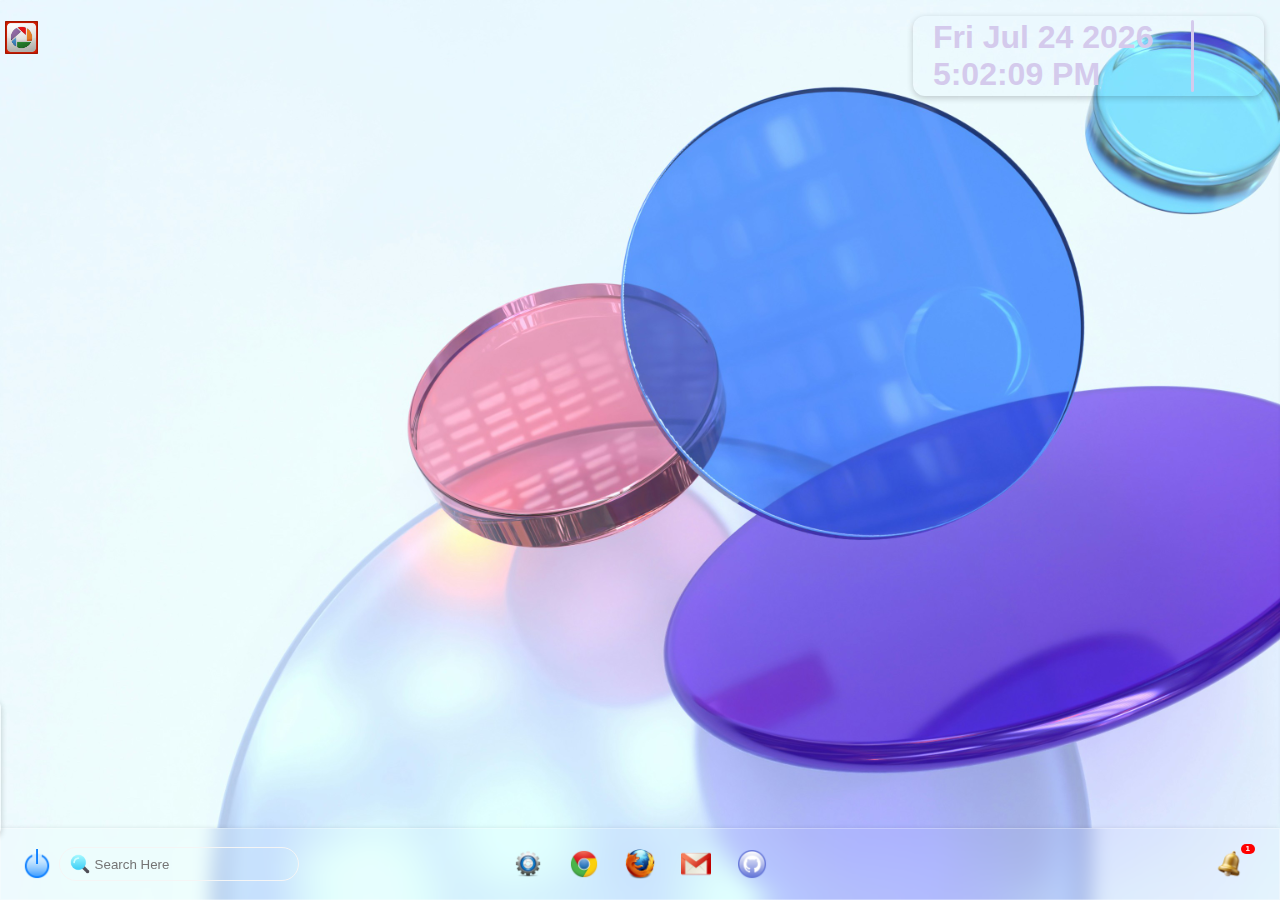
<file: gpt.html>
<!DOCTYPE html>
<html lang="en">
<head>
  <meta charset="UTF-8" />
  <meta name="viewport" content="width=device-width, initial-scale=1.0"/>
  <title>My OS</title>
  <link rel="stylesheet" href="gpt.css"/>
  <link rel="stylesheet" href="https://cdnjs.cloudflare.com/ajax/libs/font-awesome/6.4.0/css/all.min.css" integrity="sha512-pO4+FqkVJc8N9nSxyHwDq6ZgXM74Ukf3tX8fblL7I6L6Z3E3c6B3E7r5xR5oFbIh7uHLl2PBgkUxJbwN1Qd8Q==" crossorigin="anonymous" referrerpolicy="no-referrer"/>
  <link rel="preconnect" href="https://fonts.googleapis.com"/>
  <link rel="preconnect" href="https://fonts.gstatic.com" crossorigin/>
  <link href="https://fonts.googleapis.com/css2?family=Roboto+Slab:wght@300;500;700&display=swap" rel="stylesheet"/>

  <script>
    function showTime() {
      const now = new Date();
      const date = now.toDateString(); 
      const time = now.toLocaleTimeString(); 
      document.getElementById("clock").textContent = date + " " + time;
    }
    setInterval(showTime, 1000);
    document.addEventListener("DOMContentLoaded", showTime);
  </script>
</head>
<body>
  <div class="content">
    <!-- Desktop Icons -->
    <a href="#" class="an-p draggable"><img src="/assets/icons/computer.png" alt="" class="icons"></a>
    <a href="#" class="an-p draggable"><img src="/assets/icons/folder.png" alt="" class="icons"></a>
    <a href="#" class="an-p draggable"><img src="/assets/icons/pi.png" alt="" class="icons"></a>
    <a href="#" class="an-p draggable"><img src="/assets/icons/blender.png" alt="" class="icons"></a>
    <a href="https://poki.com/en/g/venge-io" class="an-p draggable"><img src="/assets/icons/game.png" alt="" class="icons"></a>
    <a href="#" class="an-p draggable"><img src="/assets/icons/reason.png" alt="" class="icons"></a>
    <a href="#" class="an-p draggable"><img src="/assets/icons/note.png" alt="" class="icons"></a>
    <a href="#" class="an-p draggable"><img src="/assets/icons/adobe.png" alt="" class="icons"></a>
    <a href="#" class="an-p draggable"><img src="/assets/icons/picasa.png" alt="" class="icons"></a>

    <!-- Clock + System Icons -->
    <div class="sdiv">
      <div id="clock"></div>
      <div class="line"></div>
      <div class="ico">
        <i class="fa-solid fa-wifi"></i>
        <i class="fa-solid fa-volume-high"></i>
        <i class="fa-solid fa-battery-full"></i>
      </div>
    </div>
  </div>

  <!-- Taskbar -->
  <nav>
    <!-- Power & Search -->
    <div class="first">
      <input type="checkbox" class="hide" id="hid">
      <label for="hid" style="display:flex;align-items:center;">
        <img src="/assets/icons/2142692_off_power_switch_switcher_icon.png" alt="" class="icons">
      </label>
      <div class="menu">
        <p class="men-opt"><img src="/assets/icons/2142692_off_power_switch_switcher_icon.png" alt="" class="icon2"> Shut down</p>
        <p class="men-opt"><img src="/assets/icons/restart.png" alt="" class="icon2"> Restart</p>
        <p class="men-opt"><img src="/assets/icons/sleep.png" alt="" class="icon2"> Sleep</p>
      </div>
      <input type="search" class="search" placeholder="Search Here">
    </div>

    <!-- Pinned Apps -->
    <div class="pin">
      <img src="/assets/icons/37062_setting_config_gears_icon.png" alt="" class="icons">
      <a href="https://www.google.com/"><img src="/assets/icons/crome.png" alt="" class="icons"></a>
      <a href="https://www.firefox.com/"><img src="/assets/icons/fire fox.png" alt="" class="icons"></a>
      <a href="https://mail.google.com/"><img src="/assets/icons/mail.png" alt="" class="icons"></a>
      <a href="https://github.com/"><img src="/assets/icons/git.png" alt="" class="icons"></a>
    </div>

    <!-- Notifications -->
    <div class="not">
      <input type="checkbox" id="bell">
      <label for="bell" style="display:flex;">
        <img src="/assets/icons/bell.png" alt="" class="icons">
        <div class="badge">1</div>
      </label>
      <div class="nf-bar">
        <div class="nf-top">
          <h3 class="font-1">Notifications</h3>
          <div class="n-opt">
            <img src="/assets/icons/sy-bell.png" class="icon-nf">
            <button class="cleare-nf">Clear all</button>
          </div>
        </div>
        <div class="mess-1">
          <h4 class="font-1" style="display:flex;align-items:center;gap:0.2rem;">
            <img src="/assets/icons/Whatsapp.png" class="hed-icon"> WhatsApp
          </h4>
          <div class="mess-box">
            <p class="font-1" id="heading" style="display:flex;align-items:center;gap:0.2rem;">
              <img src="/assets/icons/girl-2.png" class="dp">Known
            </p>
            <p class="font-1" id="message">Good Night ❤️</p>
          </div>
        </div>
      </div>
    </div>
  </nav>

  <!-- Drag & Drop Script -->
  <script>
    window.addEventListener("DOMContentLoaded", () => {
      document.querySelectorAll(".draggable").forEach(icon => {
        icon.addEventListener("mousedown", function(e) {
          let shiftX = e.clientX - icon.getBoundingClientRect().left;
          let shiftY = e.clientY - icon.getBoundingClientRect().top;

          icon.style.position = "absolute";
          icon.style.zIndex = 1000;

          function moveAt(pageX, pageY) {
            icon.style.left = pageX - shiftX + "px";
            icon.style.top = pageY - shiftY + "px";
          }

          moveAt(e.pageX, e.pageY);

          function onMouseMove(e) {
            moveAt(e.pageX, e.pageY);
          }

          document.addEventListener("mousemove", onMouseMove);

          icon.onmouseup = function() {
            document.removeEventListener("mousemove", onMouseMove);
            icon.onmouseup = null;
          };
        });

        icon.ondragstart = () => false;
      });
    });
  </script>
</body>
</html>
</file>
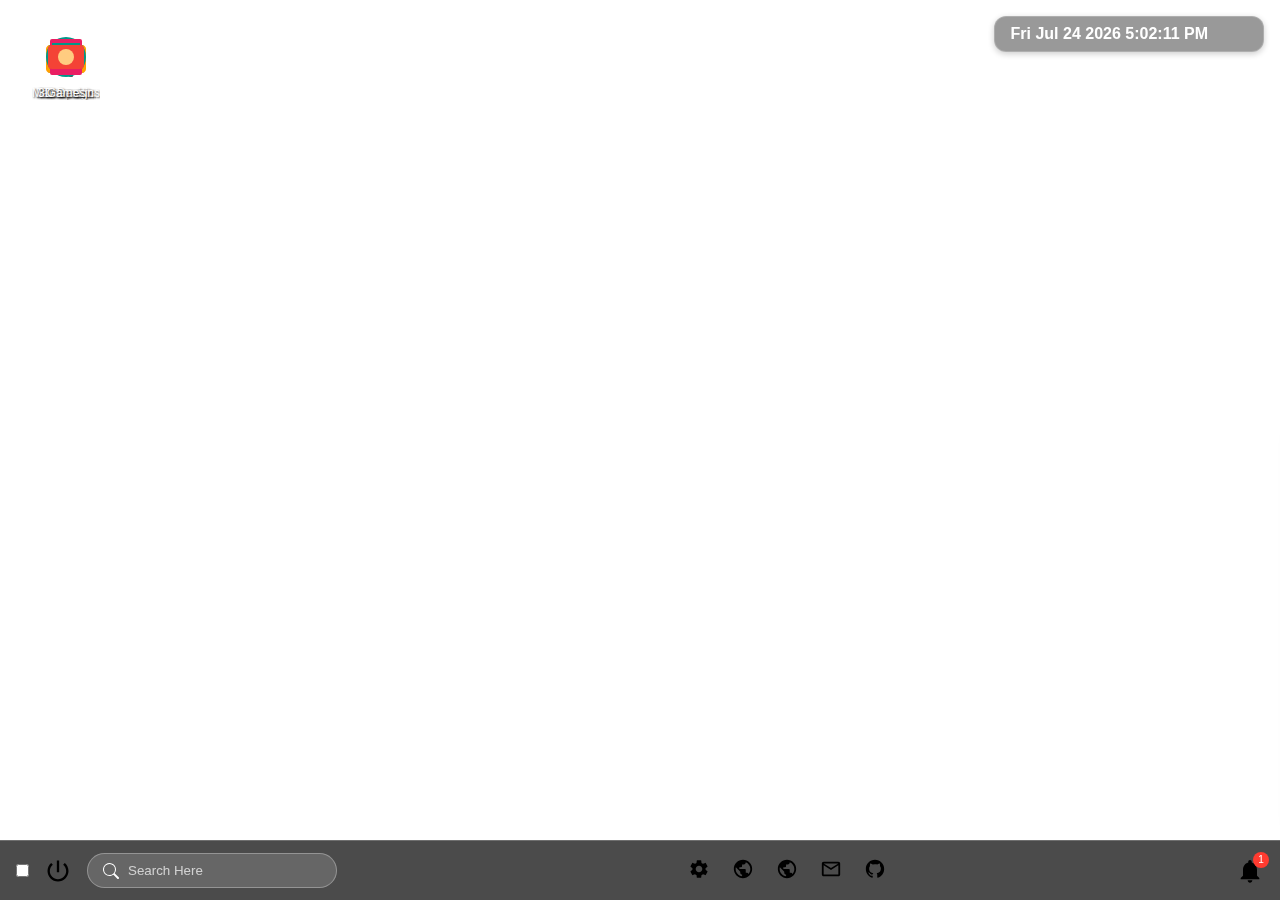
<file: s.html>
<!DOCTYPE html>
<html lang="en">
<head>
  <meta charset="UTF-8" />
  <meta name="viewport" content="width=device-width, initial-scale=1.0"/>
  <title>My OS</title>
  <link rel="stylesheet" href="https://cdnjs.cloudflare.com/ajax/libs/font-awesome/6.4.0/css/all.min.css" integrity="sha512-pO4+FqkVJc8N9nSxyHwDq6ZgXM74Ukf3tX8fblL7I6L6Z3E3c6B3E7r5xR5oFbIh7uHLl2PBgkUxJbwN1Qd8Q==" crossorigin="anonymous" referrerpolicy="no-referrer"/>
  <link rel="preconnect" href="https://fonts.googleapis.com"/>
  <link rel="preconnect" href="https://fonts.gstatic.com" crossorigin/>
  <link href="https://fonts.googleapis.com/css2?family=Roboto+Slab:wght@300;500;700&display=swap" rel="stylesheet"/>
  <style>
    * {
      margin: 0;
      padding: 0;
      box-sizing: border-box;
      font-family: 'Segoe UI', Tahoma, Geneva, Verdana, sans-serif;
    }

    body {
      background-image: url('https://images.unsplash.com/photo-1542831371-29b0f74f9713?ixlib=rb-4.0.3&ixid=M3wxMjA3fDB8MHxwaG90by1wYWdlfHx8fGVufDB8fHx8fA%3D%3D&auto=format&fit=crop&w=2070&q=80');
      background-size: cover;
      background-position: center;
      overflow: hidden;
      height: 100vh;
      display: flex;
      flex-direction: column;
    }

    .content {
      flex: 1;
      padding: 1rem;
      position: relative;
      overflow: hidden;
    }

    .desktop-icons {
      display: grid;
      grid-template-columns: repeat(auto-fill, 80px);
      grid-auto-rows: 80px;
      gap: 15px;
      padding: 10px;
    }

    .icon-container {
      display: flex;
      flex-direction: column;
      align-items: center;
      justify-content: center;
      width: 80px;
      height: 80px;
      border-radius: 8px;
      transition: all 0.2s ease;
      cursor: pointer;
      user-select: none;
    }

    .icon-container:hover {
      background-color: rgba(255, 255, 255, 0.3);
    }

    .icon-container img {
      width: 48px;
      height: 48px;
      object-fit: contain;
    }

    .icon-label {
      margin-top: 5px;
      color: white;
      font-size: 12px;
      text-align: center;
      text-shadow: 1px 1px 2px rgba(0, 0, 0, 0.8);
      max-width: 80px;
      overflow: hidden;
      text-overflow: ellipsis;
    }

    .sdiv {
      position: fixed;
      top: 1rem;
      right: 1rem;
      font-size: 1rem;
      font-weight: bold;
      color: #ffffff;
      padding: 8px 16px;
      border-radius: 12px;
      display: flex;
      justify-content: space-between;
      align-items: center;
      background: rgba(0, 0, 0, 0.4);
      backdrop-filter: blur(10px);
      -webkit-backdrop-filter: blur(10px);
      border: 1px solid rgba(255, 255, 255, 0.2);
      box-shadow: 0 2px 6px rgba(0, 0, 0, 0.2);
      z-index: 100;
    }

    #clock {
      margin-right: 15px;
    }

    .ico {
      display: flex;
      gap: 12px;
    }

    .ico i {
      font-size: 1rem;
    }

    nav {
      height: 60px;
      width: 100%;
      background: rgba(30, 30, 30, 0.8);
      backdrop-filter: blur(10px);
      -webkit-backdrop-filter: blur(10px);
      border-top: 1px solid rgba(255, 255, 255, 0.2);
      display: flex;
      align-items: center;
      justify-content: space-between;
      padding: 0 1rem;
    }

    .first {
      display: flex;
      align-items: center;
      gap: 15px;
    }

    .power-btn {
      background: none;
      border: none;
      cursor: pointer;
      display: flex;
      align-items: center;
      justify-content: center;
    }

    .power-btn img {
      width: 28px;
      height: 28px;
      filter: invert(1);
    }

    .search {
      border: 1.5px solid rgba(255, 255, 255, 0.3);
      background-color: rgba(255, 255, 255, 0.15);
      color: white;
      border-radius: 25px;
      height: 35px;
      width: 250px;
      padding: 0 15px 0 40px;
      outline: none;
      background-image: url('data:image/svg+xml;utf8,<svg xmlns="http://www.w3.org/2000/svg" width="16" height="16" fill="white" viewBox="0 0 16 16"><path d="M11.742 10.344a6.5 6.5 0 1 0-1.397 1.398h-.001c.03.04.062.078.098.115l3.85 3.85a1 1 0 0 0 1.415-1.414l-3.85-3.85a1.007 1.007 0 0 0-.115-.1zM12 6.5a5.5 5.5 0 1 1-11 0 5.5 5.5 0 0 1 11 0z"/></svg>');
      background-repeat: no-repeat;
      background-position: 15px center;
      background-size: 16px;
    }

    .search::placeholder {
      color: rgba(255, 255, 255, 0.7);
    }

    .search:focus {
      background-color: rgba(255, 255, 255, 0.25);
      box-shadow: 0 0 0 2px rgba(255, 255, 255, 0.2);
    }

    .pin {
      display: flex;
      gap: 12px;
    }

    .pin img {
      width: 32px;
      height: 32px;
      padding: 5px;
      border-radius: 8px;
      transition: background-color 0.2s;
      filter: invert(1);
    }

    .pin img:hover {
      background-color: rgba(255, 255, 255, 0.2);
      cursor: pointer;
    }

    .not {
      position: relative;
    }

    .bell-btn {
      background: none;
      border: none;
      cursor: pointer;
      display: flex;
      align-items: center;
      justify-content: center;
      position: relative;
    }

    .bell-btn img {
      width: 28px;
      height: 28px;
      filter: invert(1);
    }

    .badge {
      position: absolute;
      top: -5px;
      right: -5px;
      background-color: #ff3b30;
      color: white;
      font-size: 10px;
      width: 16px;
      height: 16px;
      border-radius: 50%;
      display: flex;
      align-items: center;
      justify-content: center;
    }

    #bell {
      display: none;
    }

    .nf-bar {
      position: absolute;
      bottom: 60px;
      right: -350px;
      width: 320px;
      height: 400px;
      background: rgba(30, 30, 30, 0.9);
      backdrop-filter: blur(10px);
      -webkit-backdrop-filter: blur(10px);
      border-radius: 10px;
      padding: 15px;
      color: white;
      transition: right 0.3s ease;
      box-shadow: 0 5px 15px rgba(0, 0, 0, 0.3);
      overflow: hidden;
      display: flex;
      flex-direction: column;
    }

    #bell:checked ~ .nf-bar {
      right: 10px;
    }

    .nf-top {
      display: flex;
      justify-content: space-between;
      align-items: center;
      margin-bottom: 15px;
      padding-bottom: 10px;
      border-bottom: 1px solid rgba(255, 255, 255, 0.2);
    }

    .n-opt {
      display: flex;
      gap: 10px;
      align-items: center;
    }

    .cleare-nf {
      background: rgba(255, 255, 255, 0.1);
      border: 1px solid rgba(255, 255, 255, 0.2);
      border-radius: 5px;
      color: white;
      padding: 4px 10px;
      font-size: 12px;
      cursor: pointer;
    }

    .cleare-nf:hover {
      background: rgba(255, 255, 255, 0.2);
    }

    .mess-1 {
      background: rgba(255, 255, 255, 0.1);
      border-radius: 8px;
      padding: 12px;
      margin-bottom: 10px;
    }

    .mess-1 h4 {
      display: flex;
      align-items: center;
      gap: 8px;
      margin-bottom: 10px;
    }

    .hed-icon {
      width: 20px;
      height: 20px;
    }

    .mess-box {
      background: rgba(255, 255, 255, 0.05);
      border-radius: 8px;
      padding: 10px;
    }

    .mess-box p {
      display: flex;
      align-items: center;
      gap: 8px;
      margin-bottom: 8px;
    }

    .dp {
      width: 24px;
      height: 24px;
      border-radius: 50%;
    }

    #message {
      padding-left: 32px;
      color: rgba(255, 255, 255, 0.8);
    }

    .menu {
      position: absolute;
      bottom: 60px;
      left: -200px;
      width: 180px;
      background: rgba(30, 30, 30, 0.9);
      backdrop-filter: blur(10px);
      -webkit-backdrop-filter: blur(10px);
      border-radius: 8px;
      padding: 10px;
      box-shadow: 0 5px 15px rgba(0, 0, 0, 0.3);
      transition: left 0.3s ease;
      z-index: 1000;
    }

    #hid:checked ~ .menu {
      left: 10px;
    }

    .men-opt {
      display: flex;
      align-items: center;
      gap: 10px;
      padding: 8px;
      border-radius: 5px;
      cursor: pointer;
      color: white;
    }

    .men-opt:hover {
      background: rgba(255, 255, 255, 0.1);
    }

    .icon2 {
      width: 20px;
      height: 20px;
      filter: invert(1);
    }

    .draggable {
      position: absolute;
      cursor: grab;
      transition: transform 0.1s;
    }

    .draggable:active {
      cursor: grabbing;
      transform: scale(0.95);
    }

    @media (max-width: 768px) {
      .search {
        width: 150px;
      }
      
      .pin {
        gap: 8px;
      }
      
      .pin img {
        width: 28px;
        height: 28px;
      }
      
      .sdiv {
        font-size: 0.9rem;
        padding: 6px 12px;
      }
    }

    @media (max-width: 480px) {
      .first {
        gap: 8px;
      }
      
      .search {
        width: 120px;
        padding-left: 35px;
        background-position: 10px center;
      }
      
      .pin {
        display: none;
      }
      
      .sdiv {
        top: 0.5rem;
        right: 0.5rem;
      }
    }
  </style>
</head>
<body>
  <div class="content">
    <!-- Desktop Icons Container -->
    <div class="desktop-icons">
      <!-- Desktop Icons -->
      <div class="icon-container draggable">
        <img src="data:image/svg+xml;utf8,<svg xmlns='http://www.w3.org/2000/svg' viewBox='0 0 48 48' width='48' height='48'><rect width='36' height='28' x='6' y='12' fill='%23357abd' rx='2'/><rect width='26' height='2' x='11' y='38' fill='%23555' rx='1'/><rect width='4' height='2' x='27' y='42' fill='%23555' rx='1'/><path fill='%23fff' d='M14 18h20v16H14z'/></svg>" alt="Computer">
        <span class="icon-label">Computer</span>
      </div>
      <div class="icon-container draggable">
        <img src="data:image/svg+xml;utf8,<svg xmlns='http://www.w3.org/2000/svg' viewBox='0 0 48 48' width='48' height='48'><path fill='%23ffa000' d='M40 12H8c-2.2 0-4 1.8-4 4v20c0 2.2 1.8 4 4 4h32c2.2 0 4-1.8 4-4V16c0-2.2-1.8-4-4-4z'/><path fill='%23ffca28' d='M36 12H12c-2.2 0-4 1.8-4 4v20c0 2.2 1.8 4 4 4h24c2.2 0 4-1.8 4-4V16c0-2.2-1.8-4-4-4z'/></svg>" alt="Folder">
        <span class="icon-label">Documents</span>
      </div>
      <div class="icon-container draggable">
        <img src="data:image/svg+xml;utf8,<svg xmlns='http://www.w3.org/2000/svg' viewBox='0 0 48 48' width='48' height='48'><circle cx='24' cy='24' r='20' fill='%23009688'/><text x='24' y='32' text-anchor='middle' fill='white' font-size='24' font-weight='bold'>π</text></svg>" alt="Pi">
        <span class="icon-label">Mathematics</span>
      </div>
      <div class="icon-container draggable">
        <img src="data:image/svg+xml;utf8,<svg xmlns='http://www.w3.org/2000/svg' viewBox='0 0 48 48' width='48' height='48'><path fill='%23e91e63' d='M10 6a2 2 0 0 0-2 2v32a2 2 0 0 0 2 2h28a2 2 0 0 0 2-2V8a2 2 0 0 0-2-2H10zm0 4h28v24H10V10zm6 4v4h4v-4h-4zm-6 6v4h4v-4h-4zm12 0v4h10v-4H22zm-12 8v4h4v-4h-4zm12 0v4h10v-4H22z'/></svg>" alt="Blender">
        <span class="icon-label">3D Design</span>
      </div>
      <div class="icon-container draggable">
        <img src="data:image/svg+xml;utf8,<svg xmlns='http://www.w3.org/2000/svg' viewBox='0 0 48 48' width='48' height='48'><path fill='%23f44336' d='M38 12H10a4 4 0 0 0-4 4v16a4 4 0 0 0 4 4h28a4 4 0 0 0 4-4V16a4 4 0 0 0-4-4z'/><circle cx='24' cy='24' r='8' fill='%23ffcc80'/></svg>" alt="Game">
        <span class="icon-label">Games</span>
      </div>
    </div>

    <!-- Clock + System Icons -->
    <div class="sdiv">
      <div id="clock"></div>
      <div class="ico">
        <i class="fa-solid fa-wifi"></i>
        <i class="fa-solid fa-volume-high"></i>
        <i class="fa-solid fa-battery-full"></i>
      </div>
    </div>
  </div>

  <!-- Taskbar -->
  <nav>
    <!-- Power & Search -->
    <div class="first">
      <input type="checkbox" class="hide" id="hid">
      <label for="hid" class="power-btn">
        <img src="data:image/svg+xml;utf8,<svg xmlns='http://www.w3.org/2000/svg' viewBox='0 0 24 24' width='24' height='24'><path fill='white' d='M13 3h-2v10h2V3zm4.83 2.17l-1.42 1.42C17.99 7.86 19 9.81 19 12c0 3.87-3.13 7-7 7s-7-3.13-7-7c0-2.19 1.01-4.14 2.58-5.42L6.17 5.17C4.23 6.82 3 9.26 3 12c0 4.97 4.03 9 9 9s9-4.03 9-9c0-2.74-1.23-5.18-3.17-6.83z'/></svg>" alt="Power">
      </label>
      <div class="menu">
        <p class="men-opt"><img src="data:image/svg+xml;utf8,<svg xmlns='http://www.w3.org/2000/svg' viewBox='0 0 24 24' width='20' height='20'><path fill='white' d='M13 3h-2v10h2V3zm4.83 2.17l-1.42 1.42C17.99 7.86 19 9.81 19 12c0 3.87-3.13 7-7 7s-7-3.13-7-7c0-2.19 1.01-4.14 2.58-5.42L6.17 5.17C4.23 6.82 3 9.26 3 12c0 4.97 4.03 9 9 9s9-4.03 9-9c0-2.74-1.23-5.18-3.17-6.83z'/></svg>" class="icon2"> Shut down</p>
        <p class="men-opt"><img src="data:image/svg+xml;utf8,<svg xmlns='http://www.w3.org/2000/svg' viewBox='0 0 24 24' width='20' height='20'><path fill='white' d='M12 5V1L7 6l5 5V7c3.31 0 6 2.69 6 6s-2.69 6-6 6-6-2.69-6-6H4c0 4.42 3.58 8 8 8s8-3.58 8-8-3.58-8-8-8z'/></svg>" class="icon2"> Restart</p>
        <p class="men-opt"><img src="data:image/svg+xml;utf8,<svg xmlns='http://www.w3.org/2000/svg' viewBox='0 0 24 24' width='20' height='20'><path fill='white' d='M7 11h10v2H7z'/></svg>" class="icon2"> Sleep</p>
      </div>
      <input type="search" class="search" placeholder="Search Here">
    </div>

    <!-- Pinned Apps -->
    <div class="pin">
      <img src="data:image/svg+xml;utf8,<svg xmlns='http://www.w3.org/2000/svg' viewBox='0 0 24 24' width='32' height='32'><path fill='white' d='M19.14 12.94c.04-.3.06-.61.06-.94 0-.32-.02-.64-.07-.94l2.03-1.58c.18-.14.23-.41.12-.61l-1.92-3.32c-.12-.22-.37-.29-.59-.22l-2.39.96c-.5-.38-1.03-.7-1.62-.94l-.36-2.54c-.04-.24-.24-.41-.48-.41h-3.84c-.24 0-.43.17-.47.41l-.36 2.54c-.59.24-1.13.57-1.62.94l-2.39-.96c-.22-.08-.47 0-.59.22L2.74 8.87c-.12.21-.08.47.12.61l2.03 1.58c-.05.3-.09.63-.09.94s.02.64.07.94l-2.03 1.58c-.18.14-.23.41-.12.61l1.92 3.32c.12.22.37.29.59.22l2.39-.96c.5.38 1.03.7 1.62.94l.36 2.54c.05.24.24.41.48.41h3.84c.24 0 .44-.17.47-.41l.36-2.54c.59-.24 1.13-.56 1.62-.94l2.39.96c.22.08.47 0 .59-.22l1.92-3.32c.12-.22.07-.47-.12-.61l-2.01-1.58zM12 15.6c-1.98 0-3.6-1.62-3.6-3.6s1.62-3.6 3.6-3.6 3.6 1.62 3.6 3.6-1.62 3.6-3.6 3.6z'/></svg>" alt="Settings">
      <a href="https://www.google.com/"><img src="data:image/svg+xml;utf8,<svg xmlns='http://www.w3.org/2000/svg' viewBox='0 0 24 24' width='32' height='32'><path fill='white' d='M12 2C6.48 2 2 6.48 2 12s4.48 10 10 10 10-4.48 10-10S17.52 2 12 2zm-1 17.93c-3.95-.49-7-3.85-7-7.93 0-.62.08-1.21.21-1.79L9 15v1c0 1.1.9 2 2 2v1.93zm6.9-2.54c-.26-.81-1-1.39-1.9-1.39h-1v-3c0-.55-.45-1-1-1H8v-2h2c.55 0 1-.45 1-1V7h2c1.1 0 2-.9 2-2v-.41c2.93 1.19 5 4.06 5 7.41 0 2.08-.8 3.97-2.1 5.39z'/></svg>" alt="Chrome"></a>
      <a href="https://www.mozilla.org/firefox/"><img src="data:image/svg+xml;utf8,<svg xmlns='http://www.w3.org/2000/svg' viewBox='0 0 24 24' width='32' height='32'><path fill='white' d='M12 2C6.48 2 2 6.48 2 12s4.48 10 10 10 10-4.48 10-10S17.52 2 12 2zm-1 17.93c-3.95-.49-7-3.85-7-7.93 0-.62.08-1.21.21-1.79L9 15v1c0 1.1.9 2 2 2v1.93zm6.9-2.54c-.26-.81-1-1.39-1.9-1.39h-1v-3c0-.55-.45-1-1-1H8v-2h2c.55 0 1-.45 1-1V7h2c1.1 0 2-.9 2-2v-.41c2.93 1.19 5 4.06 5 7.41 0 2.08-.8 3.97-2.1 5.39z'/></svg>" alt="Firefox"></a>
      <a href="https://mail.google.com/"><img src="data:image/svg+xml;utf8,<svg xmlns='http://www.w3.org/2000/svg' viewBox='0 0 24 24' width='32' height='32'><path fill='white' d='M20 4H4c-1.1 0-1.99.9-1.99 2L2 18c0 1.1.9 2 2 2h16c1.1 0 2-.9 2-2V6c0-1.1-.9-2-2-2zm0 14H4V8l8 5 8-5v10zm-8-7L4 6h16l-8 5z'/></svg>" alt="Mail"></a>
      <a href="https://github.com/"><img src="data:image/svg+xml;utf8,<svg xmlns='http://www.w3.org/2000/svg' viewBox='0 0 24 24' width='32' height='32'><path fill='white' d='M12 2C6.477 2 2 6.477 2 12c0 4.42 2.865 8.166 6.839 9.489.5.092.682-.217.682-.482 0-.237-.008-.866-.013-1.7-2.782.603-3.369-1.337-3.369-1.337-.454-1.155-1.11-1.462-1.11-1.462-.908-.62.069-.608.069-.608 1.003.07 1.531 1.03 1.531 1.03.892 1.529 2.341 1.087 2.91.832.092-.647.35-1.088.636-1.338-2.22-.253-4.555-1.11-4.555-4.943 0-1.091.39-1.984 1.029-2.683-.103-.253-.446-1.27.098-2.647 0 0 .84-.268 2.75 1.025A9.578 9.578 0 0 1 12 6.836c.85.004 1.705.114 2.504.336 1.909-1.293 2.747-1.025 2.747-1.025.546 1.377.203 2.394.1 2.647.64.699 1.028 1.592 1.028 2.683 0 3.842-2.339 4.687-4.566 4.935.359.309.678.919.678 1.852 0 1.336-.012 2.415-.012 2.743 0 .267.18.578.688.48C19.138 20.163 22 16.418 22 12c0-5.523-4.477-10-10-10z'/></svg>" alt="GitHub"></a>
    </div>

    <!-- Notifications -->
    <div class="not">
      <input type="checkbox" id="bell">
      <label for="bell" class="bell-btn">
        <img src="data:image/svg+xml;utf8,<svg xmlns='http://www.w3.org/2000/svg' viewBox='0 0 24 24' width='28' height='28'><path fill='white' d='M12 22c1.1 0 2-.9 2-2h-4c0 1.1.9 2 2 2zm6-6v-5c0-3.07-1.64-5.64-4.5-6.32V4c0-.83-.67-1.5-1.5-1.5s-1.5.67-1.5 1.5v.68C7.63 5.36 6 7.92 6 11v5l-2 2v1h16v-1l-2-2z'/></svg>" alt="Notifications">
        <div class="badge">1</div>
      </label>
      <div class="nf-bar">
        <div class="nf-top">
          <h3 class="font-1">Notifications</h3>
          <div class="n-opt">
            <button class="cleare-nf">Clear all</button>
          </div>
        </div>
        <div class="mess-1">
          <h4 class="font-1" style="display:flex;align-items:center;gap:0.5rem;">
            <img src="data:image/svg+xml;utf8,<svg xmlns='http://www.w3.org/2000/svg' viewBox='0 0 24 24' width='20' height='20'><path fill='%23009688' d='M12 2C6.48 2 2 6.48 2 12s4.48 10 10 10 10-4.48 10-10S17.52 2 12 2zm0 3c1.66 0 3 1.34 3 3s-1.34 3-3 3-3-1.34-3-3 1.34-3 3-3zm0 14.2c-2.5 0-4.71-1.28-6-3.22.03-1.99 4-3.08 6-3.08 1.99 0 5.97 1.09 6 3.08-1.29 1.94-3.5 3.22-6 3.22z'/></svg>" class="hed-icon"> WhatsApp
          </h4>
          <div class="mess-box">
            <p class="font-1" id="heading" style="display:flex;align-items:center;gap:0.5rem;">
              <img src="data:image/svg+xml;utf8,<svg xmlns='http://www.w3.org/2000/svg' viewBox='0 0 24 24' width='24' height='24'><path fill='%23e91e63' d='M12 2C6.48 2 2 6.48 2 12s4.48 10 10 10 10-4.48 10-10S17.52 2 12 2zm0 3c1.66 0 3 1.34 3 3s-1.34 3-3 3-3-1.34-3-3 1.34-3 3-3zm0 14.2c-2.5 0-4.71-1.28-6-3.22.03-1.99 4-3.08 6-3.08 1.99 0 5.97 1.09 6 3.08-1.29 1.94-3.5 3.22-6 3.22z'/></svg>" class="dp">Known
            </p>
            <p class="font-1" id="message">Good Night ❤️</p>
          </div>
        </div>
      </div>
    </div>
  </nav>

  <script>
    function showTime() {
      const now = new Date();
      const date = now.toDateString(); 
      const time = now.toLocaleTimeString(); 
      document.getElementById("clock").textContent = date + " " + time;
    }
    setInterval(showTime, 1000);
    document.addEventListener("DOMContentLoaded", showTime);

    // Enhanced drag & drop functionality
    window.addEventListener("DOMContentLoaded", () => {
      document.querySelectorAll(".draggable").forEach(icon => {
        let isDragging = false;
        let startX, startY, initialX, initialY;
        
        icon.addEventListener("mousedown", function(e) {
          isDragging = true;
          document.body.classList.add('no-select');
          
          startX = e.clientX;
          startY = e.clientY;
          initialX = parseInt(window.getComputedStyle(icon).left, 10) || 0;
          initialY = parseInt(window.getComputedStyle(icon).top, 10) || 0;
          
          icon.style.zIndex = 1000;
          e.preventDefault();
        });

        document.addEventListener("mousemove", function(e) {
          if (!isDragging) return;
          
          const dx = e.clientX - startX;
          const dy = e.clientY - startY;
          
          // Constrain to viewport boundaries
          let newX = initialX + dx;
          let newY = initialY + dy;
          
          // Boundary checks
          newX = Math.max(0, Math.min(newX, window.innerWidth - icon.offsetWidth));
          newY = Math.max(0, Math.min(newY, window.innerHeight - icon.offsetHeight));
          
          icon.style.left = newX + "px";
          icon.style.top = newY + "px";
        });

        document.addEventListener("mouseup", function() {
          isDragging = false;
          document.body.classList.remove('no-select');
        });
        
        // Prevent default drag behavior
        icon.ondragstart = () => false;
      });
    });
    
    // Add no-select class during drag
    const style = document.createElement('style');
    style.textContent = `
      .no-select {
        -webkit-user-select: none;
        -moz-user-select: none;
        -ms-user-select: none;
        user-select: none;
      }
    `;
    document.head.appendChild(style);
  </script>
</body>
</html>
</file>
<file: gpt.css>
* {
  margin: 0;
  padding: 0;
  box-sizing: border-box;
  font-family: sans-serif;
}

body {
  background-image: url(/assets/wallpapers/bg3.jpg);
  background-size: cover;
  overflow: hidden;
}

.content {
  height: 92vh;
  width: 100vw;
  padding: 1rem 1rem 2rem 0;
  display: grid;
  grid-template-rows: repeat(9, 1fr);
  grid-template-columns: repeat(18, 1fr);
  grid-auto-flow: column;
  border: none;
  outline: none;
}

.content:focus {
  box-shadow: none;
}

nav {
  height: 8vh;
  width: 100vw;
  box-shadow: 0 2px 6px rgba(0, 0, 0, 0.2);
  backdrop-filter: blur(10px);
  -webkit-backdrop-filter: blur(10px);
  border: 1px solid rgba(255, 255, 255, 0.3);
  display: flex;
  align-items: center;
  justify-content: space-between;
  padding: 1rem;
}

.search {
  border: 1.5px solid whitesmoke;
  background-color: azure;
  border-radius: 25px;
  height: 2rem;
  width: 15rem;
  padding: 1rem;
  outline: none;
}

.search:focus {
  box-shadow: 0 2px 6px rgba(0, 0, 0, 0.2);
}

.search:hover {
  cursor: text;
}

.icons {
  height: 2.7rem;
  border-radius: 5px;
  padding: 5px;
  transition: 0.2s ease-in;
}

.an-p {
  align-items: start;
}

.icons:hover {
  background-color: rgba(255, 255, 255, 0.5);
  cursor: pointer;
}

nav .icons {
  height: 2.5rem;
}

.sdiv {
  font-size: 2rem;
  font-weight: bold;
  color: #d4caec;
  padding: 0 20px;
  border-radius: 12px;
  display: inline-block;
  box-shadow: 0 2px 6px rgba(0, 0, 0, 0.2);
  grid-row: 1 / 3;
  grid-column: 14/ 19;
  display: flex;
  justify-content: space-between;
  align-items: center;
  height: 5rem;
}

#clock,
.ico,
.sdiv:hover {
  cursor: pointer;
}

i {
  font-size: 1rem;
}

.ico {
  display: flex;
  flex-direction: column;
  height: 100%;
  width: 10%;
  justify-content: space-evenly;
  align-items: center;
}

.line {
  height: 90%;
  width: 3px;
  background-color: #d4caec;
  border-radius: 5px;
}

#clock {
  width: 15rem;
  padding: 0;
}

.first {
  width: 17rem;
  display: flex;
  flex: 1;
  align-items: center;
  column-gap: 0.1rem;
}

.pin {
  display: flex;
  flex: 1;
  justify-content: center;
  align-items: center;
  column-gap: 1rem;
}

.not {
  display: flex;
  flex: 1;
  align-items: center;
  justify-content: flex-end;
}

#eat {
  grid-row: 1/2;
}

a {
  display: flex;
  align-items: center;
  justify-content: center;
}

#bell {
  display: none;
}

.nf-bar {
  position: fixed;
  height: 73vh;
  bottom: 3.3rem;
  right: -22rem;
  width: 21.7rem;
  background: rgba(255, 255, 255, 0.2);
  border: 1px solid rgba(255, 255, 255, 0.3);
  box-shadow: 0 2px 6px rgba(0, 0, 0, 0.2);
  border-radius: 7px;
  padding: 10px;
  color: #000;
  transition: 0.2s ease-in;
  overflow-y: auto;
  
}

.nf-bar::-webkit-scrollbar {
  display: none;
}

#bell:checked ~ .nf-bar {
  right: 1rem;
}

.icon-nf {
  height: 1.2rem;
}

.nf-top {
  display: flex;
  justify-content: space-between;
  align-items: center;
}

.n-opt{
  display: flex;
  justify-content: space-between;
  align-items: center;
  width: 30%;
}

.cleare-nf {
  background: rgba(255, 255, 255, 0.2);
  backdrop-filter: blur(100px);
  -webkit-backdrop-filter: blur(100px);
  border: 2px solid rgba(255, 255, 255, 0.5);
  border-radius: 5px;
  height: 1.5rem;
  width: 4rem;
  color: #000;
}

.icon-nf {
  background: rgba(255, 255, 255, 0.2);
  backdrop-filter: blur(100px);
  -webkit-backdrop-filter: blur(100px);
  border: 2px solid rgba(255, 255, 255, 0.5);
  border-radius: 5px;
  height: 1.5rem;
  width: 1.5rem;
}

.cleare-nf:hover,
.icon-nf:hover {
  background: rgba(255, 255, 255, 0.8);
  cursor: pointer;
}

.font-1 {
  font-family: "Roboto Slab", serif;
}

#heading {
  font-weight: 500;
}

.hed-icon {
  height: 1.2rem;
}

.dp {
  height: 1.2rem;
}

.mess-1 {
  width: 100%;
  height: auto;
  margin-top: 1.5rem;
  
}

.mess-box {
  margin-top: 1rem;
  background: rgba(255, 255, 255, 0.2);
  backdrop-filter: blur(10px);
  -webkit-backdrop-filter: blur(10px);
  border: 2px solid rgba(255, 255, 255, 0.5);
  border-radius: 5px;
  padding: 0.1rem 0.5rem;

}

#message {
  padding: 1rem;
}

.badge {
  background-color: red;
  height: 0.6rem;
  width: 0.9rem;
  border-radius: 10px;
  color: white;
  font-size: 0.5rem;
  text-align: center;
  font-weight: 600;
  padding: 2px;
  display: flex;
  align-items: center;
  justify-content: center;
  transform: translateX(-0.5rem);
}

input[type="search"] {
  background: url('/assets/icons/Search.png') no-repeat 10px center;
  padding-left: 35px;   
  background-size: 20px; 
}

.hide {
  display: none;
}

.menu {
  display: flex;
  flex-direction: column;
  position: fixed;
  height: 19vh;
  bottom: 3.3rem;
  left: -9rem;
  width: 9rem;
  background: transparent;
  backdrop-filter: blur(10px);
  border: 2px solid rgba(255, 255, 255, 0.3);
  box-shadow: 0 2px 6px rgba(0, 0, 0, 0.2);
  border-radius: 7px;
  color: #000;
  transition: 0.2s ease-in;
  row-gap: 0.3rem;
  padding: 5px 2px;
  justify-content: center;
}

.menu p {
  display: flex;
  align-items: center;
}

.menu p:hover {
  cursor: pointer;
}

#hid:checked ~ .menu {
  left: 1rem;
}

.men-opt {
  font-family: "Roboto Slab", serif;
  background: transparent;
  font-weight: 500;
}

.icon2 {
  height: 2rem;
  border-radius: 5px;
  padding: 5px;
  transition: 0.2s ease-in;
}

.icon2:hover {
  background-color: rgba(255, 255, 255, 0.5);
  cursor: pointer;
}

.draggable {
  position: absolute;  /* icons ko free move karne ke liye */
  cursor: grab;
}

.draggable:active {
  cursor: grabbing;
}

@media (min-height: 700px) {
  .nf-bar {
    height: 75vh;
    bottom: 4.5rem;
  }

  .menu {
    bottom: 4rem;
    padding: 7px 3px;
    height: 15vh;
  }
}
</file>
